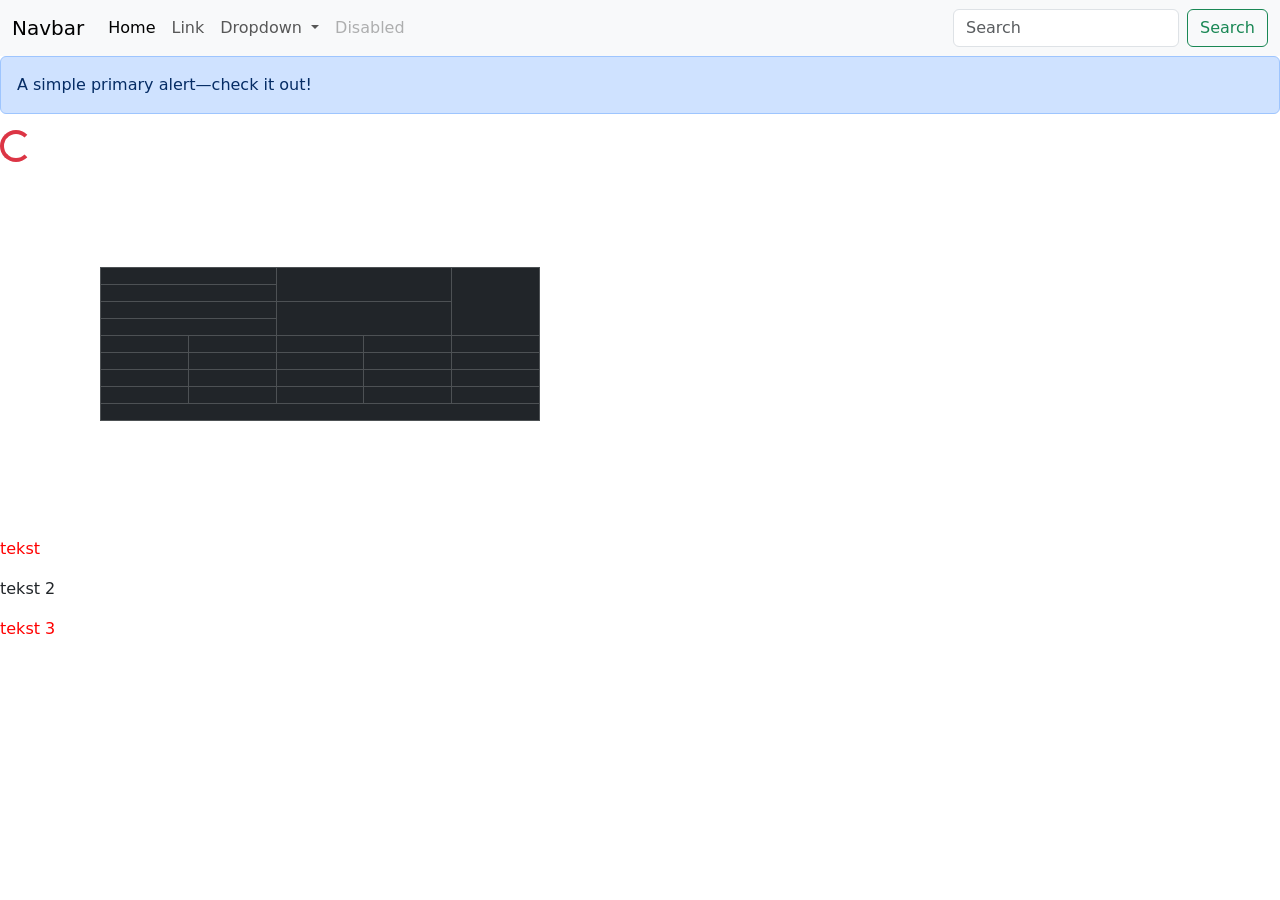
<file: filipShtml_zad2/index.html>
<!DOCTYPE html>
<html lang="en">
<head>
    <meta charset="UTF-8">
    <meta name="viewport" content="width=device-width, initial-scale=1.0">
    <title>Document</title>
    <link  rel="stylesheet" href="css/bootstrap.min.css"  >
    <link  rel="stylesheet" href="css/bootstrap-override.css"  >

</head>
<body>
    
    <nav class="navbar navbar-expand-lg bg-body-tertiary">
        <div class="container-fluid">
          <a class="navbar-brand" href="#">Navbar</a>
          <button class="navbar-toggler" type="button" data-bs-toggle="collapse" data-bs-target="#navbarSupportedContent" aria-controls="navbarSupportedContent" aria-expanded="false" aria-label="Toggle navigation">
            <span class="navbar-toggler-icon"></span>
          </button>
          <div class="collapse navbar-collapse" id="navbarSupportedContent">
            <ul class="navbar-nav me-auto mb-2 mb-lg-0">
              <li class="nav-item">
                <a class="nav-link active" aria-current="page" href="#">Home</a>
              </li>
              <li class="nav-item">
                <a class="nav-link" href="#">Link</a>
              </li>
              <li class="nav-item dropdown">
                <a class="nav-link dropdown-toggle" href="#" role="button" data-bs-toggle="dropdown" aria-expanded="false">
                  Dropdown
                </a>
                <ul class="dropdown-menu">
                  <li><a class="dropdown-item" href="#">Action</a></li>
                  <li><a class="dropdown-item" href="#">Another action</a></li>
                  <li><hr class="dropdown-divider"></li>
                  <li><a class="dropdown-item" href="#">Something else here</a></li>
                </ul>
              </li>
              <li class="nav-item">
                <a class="nav-link disabled" aria-disabled="true">Disabled</a>
              </li>
            </ul>
            <form class="d-flex" role="search">
              <input class="form-control me-2" type="search" placeholder="Search" aria-label="Search">
              <button class="btn btn-outline-success" type="submit">Search</button>
            </form>
          </div>
        </div>
      </nav>


    <div class="alert alert-primary" role="alert">
        A simple primary alert—check it out!
    </div>


    <div class="spinner-border text-danger" role="status">
        <span class="visually-hidden">Loading...</span>
    </div>

<div style="width:50% ; padding:100px;">
    <table class="table table-bordered table-dark"><thead>
      <tr>
        <th colspan="2"></th>
        <th colspan="2" rowspan="2"></th>
        <th rowspan="4"></th>
      </tr>
      <tr>
        <th colspan="2"></th>
      </tr>
      <tr>
        <th colspan="2"></th>
        <th colspan="2" rowspan="2"></th>
      </tr>
      <tr>
        <th colspan="2"></th>
      </tr></thead>
    <tbody>
      <tr>
        <td></td>
        <td></td>
        <td></td>
        <td></td>
        <td></td>
      </tr>
      <tr>
        <td></td>
        <td></td>
        <td></td>
        <td></td>
        <td></td>
      </tr>
      <tr>
        <td></td>
        <td></td>
        <td></td>
        <td></td>
        <td></td>
      </tr>
      <tr>
        <td></td>
        <td></td>
        <td></td>
        <td></td>
        <td></td>
      </tr>
      <tr>
        <td colspan="5"></td>
      </tr>
    </tbody>
    </table>
</div>


    <div>
      <p class ="changed"> tekst </p>
      <section>
        <p> tekst 2 </p>
      </section>
    </div>

    <p class="changed"> tekst 3 </p>
      

    <script src="js/bootstrap.bundle.min.js" ></script>
</body>
</html>
</file>
